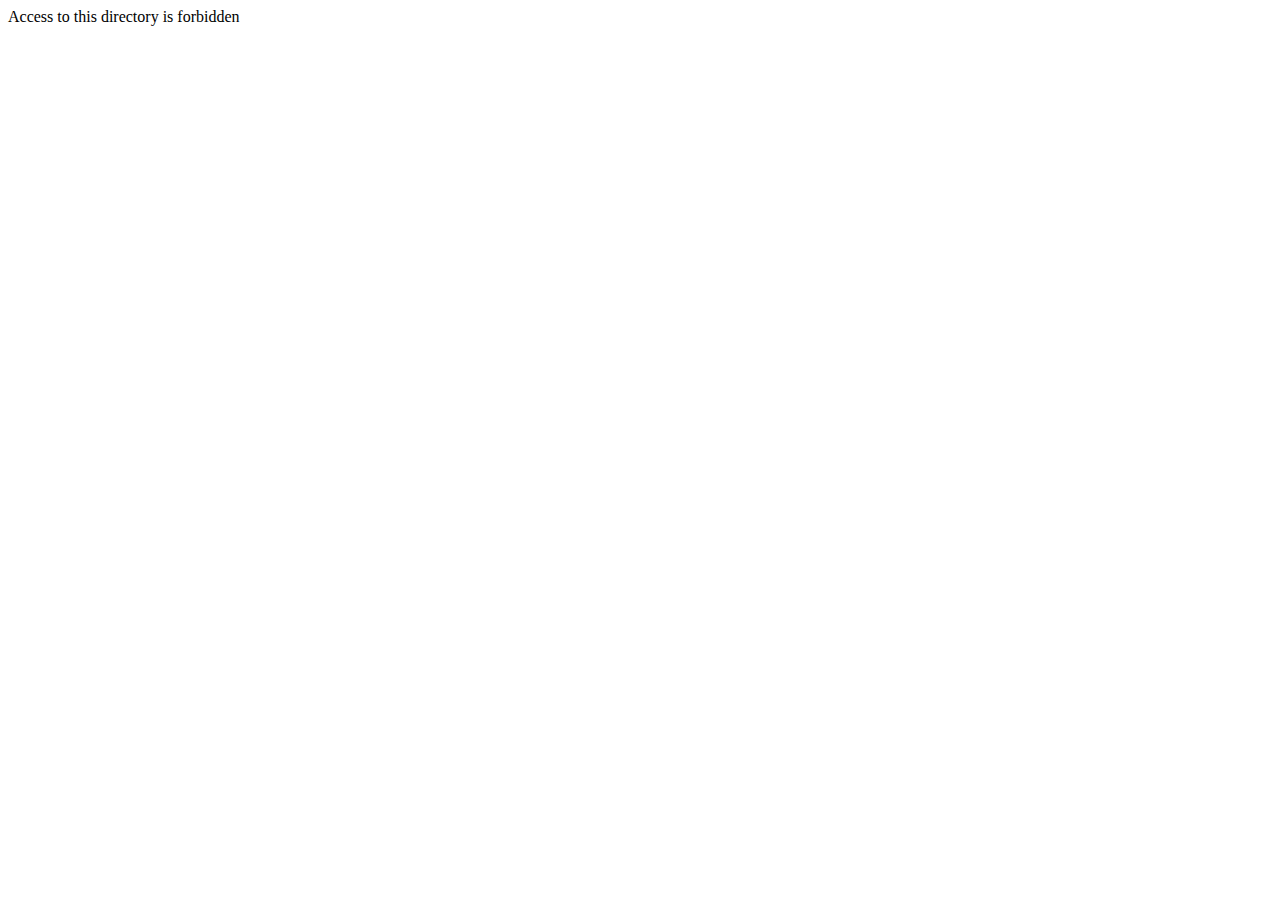
<file: 5aday/image/index.html>
<!DOCTYPE HTML PUBLIC "-//W3C//DTD HTML 4.01 Transitional//EN"
 "http://www.w3.org/TR/html4/loose.dtd">
 <html>
 <head>
 <title>403--Forbidden</title>
 </head>
 <body>
 Access to this directory is forbidden
 </body>
 </html>
</file>
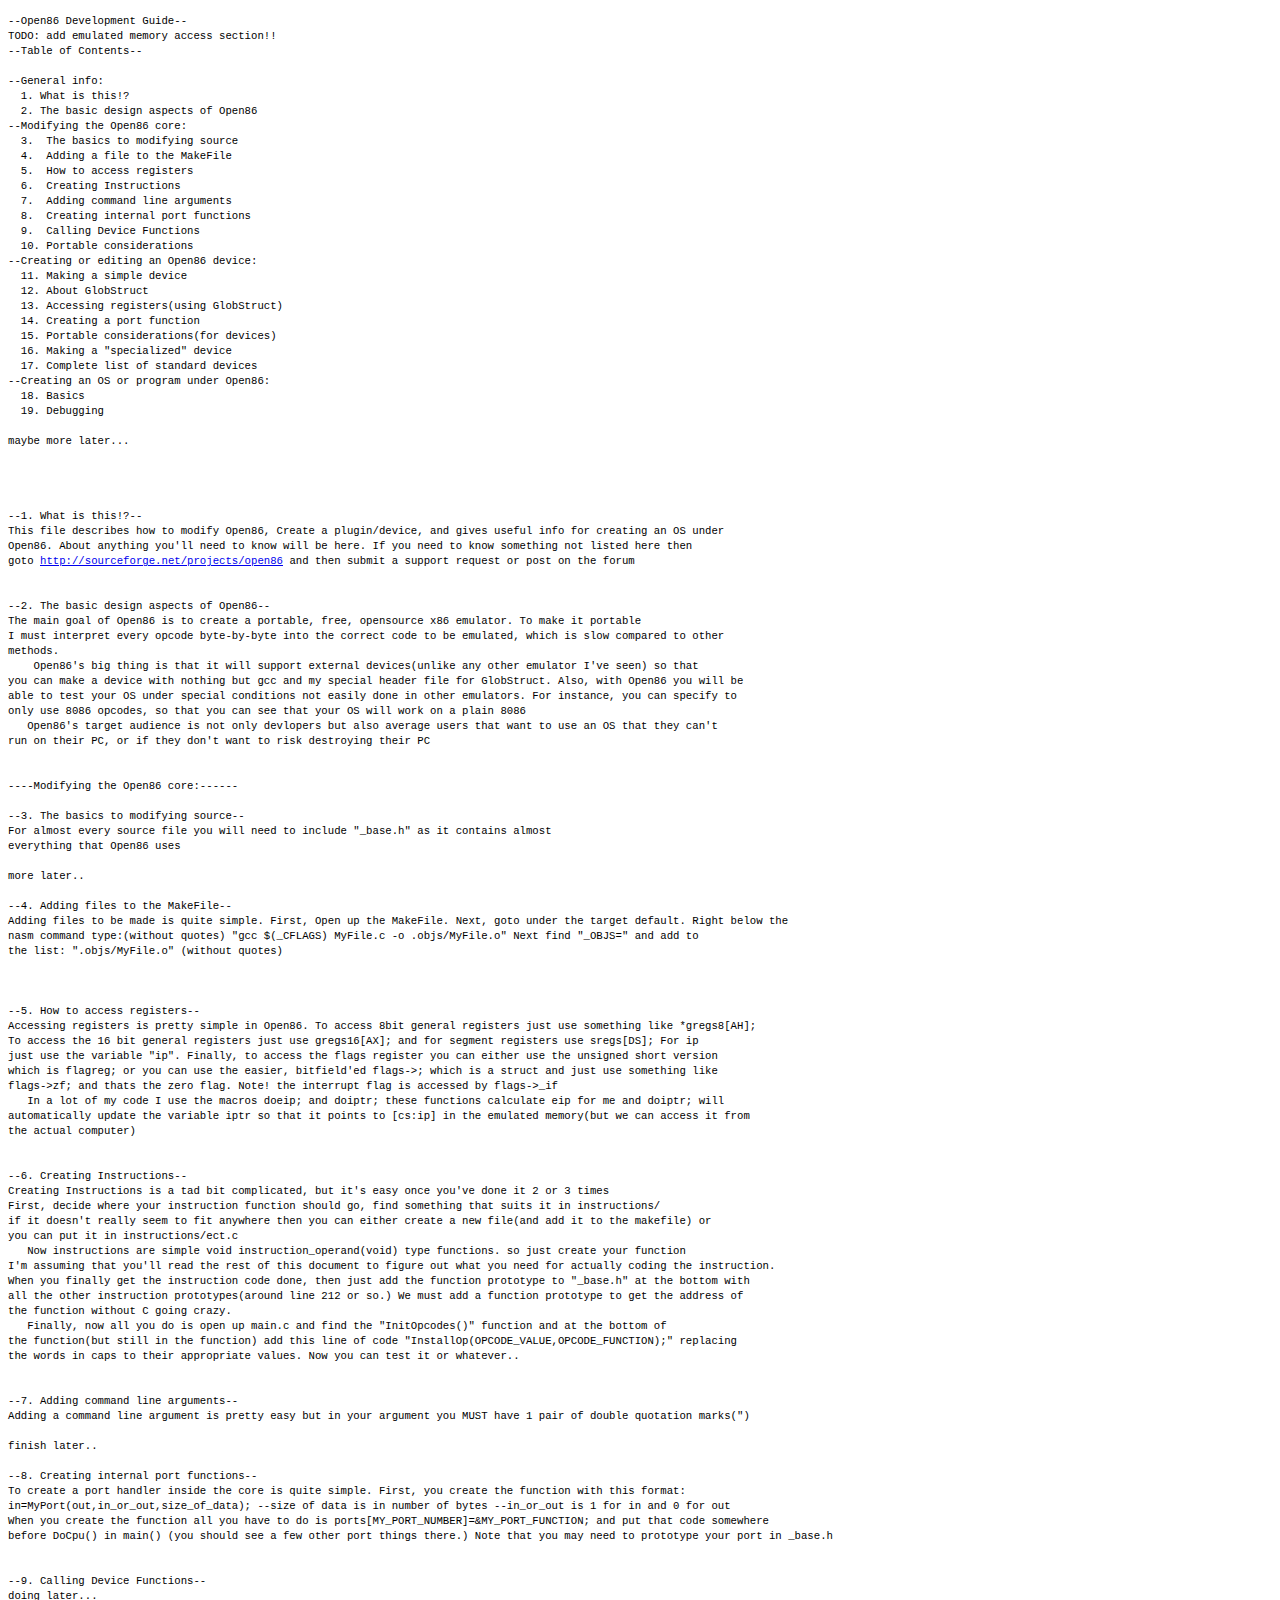
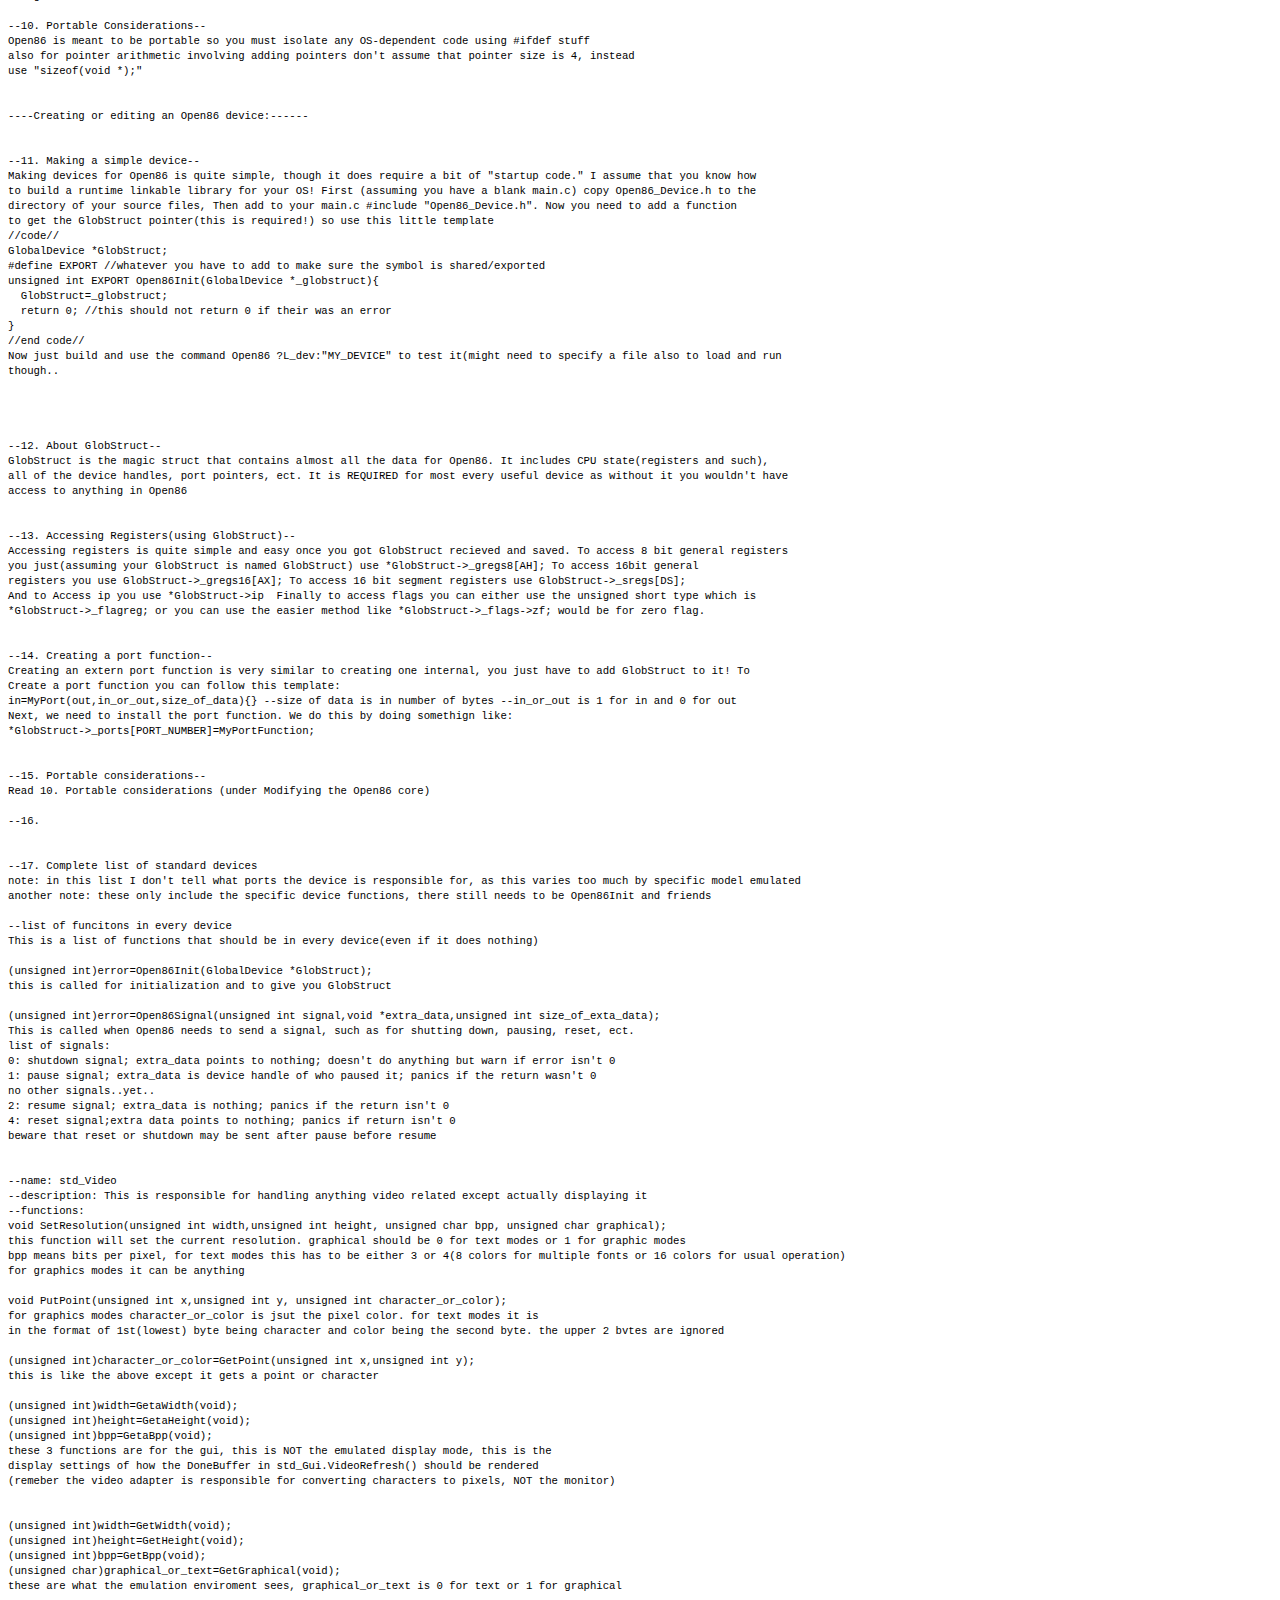
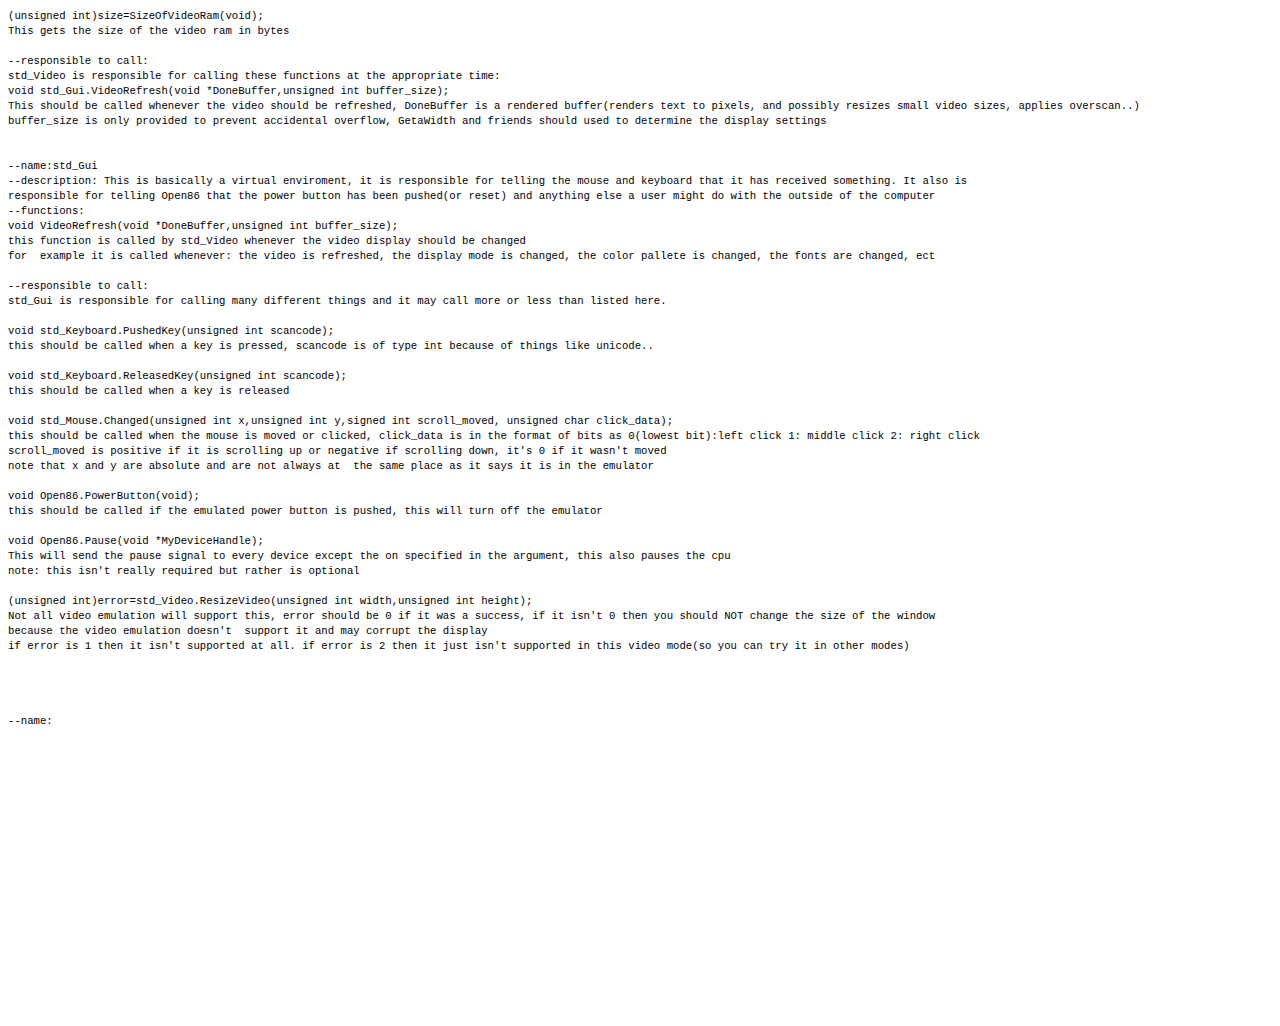
<file: open86/release/v0.1.0.0/docs/development_guide.html>
<?xml version="1.0" encoding="iso-8859-1"?>
<!DOCTYPE html PUBLIC "-//W3C//DTD XHTML 1.0 Strict//EN" "http://www.w3.org/TR/xhtml1/DTD/xhtml1-strict.dtd">
<html xmlns="http://www.w3.org/1999/xhtml">
<head>
<title>docs\development_guide.txt</title>
<meta http-equiv="Content-Type" content="text/html; charset=iso-8859-1" />
<meta name="generator" content="Code::Blocks Exporter plugin" />
<style type="text/css">
<!--
body { color: #000000; background-color: #FFFFFF; }
--></style></head>
<body>
<pre>
<code><span style="font: 8pt Courier New;"><span class="body">--Open86 Development Guide--
TODO: add emulated memory access section!!
--Table of Contents--

--General info:
  1. What is this!?
  2. The basic design aspects of Open86
--Modifying the Open86 core:
  3.  The basics to modifying source
  4.  Adding a file to the MakeFile
  5.  How to access registers
  6.  Creating Instructions
  7.  Adding command line arguments
  8.  Creating internal port functions
  9.  Calling Device Functions
  10. Portable considerations
--Creating or editing an Open86 device:
  11. Making a simple device
  12. About GlobStruct
  13. Accessing registers(using GlobStruct)
  14. Creating a port function
  15. Portable considerations(for devices)
  16. Making a "specialized" device
  17. Complete list of standard devices
--Creating an OS or program under Open86:
  18. Basics
  19. Debugging

maybe more later...




--1. What is this!?--
This file describes how to modify Open86, Create a plugin/device, and gives useful info for creating an OS under
Open86. About anything you'll need to know will be here. If you need to know something not listed here then 
goto <a href="http://sourceforge.net/projects/open86">http://sourceforge.net/projects/open86</a> and then submit a support request or post on the forum


--2. The basic design aspects of Open86--
The main goal of Open86 is to create a portable, free, opensource x86 emulator. To make it portable
I must interpret every opcode byte-by-byte into the correct code to be emulated, which is slow compared to other
methods.
    Open86's big thing is that it will support external devices(unlike any other emulator I've seen) so that 
you can make a device with nothing but gcc and my special header file for GlobStruct. Also, with Open86 you will be
able to test your OS under special conditions not easily done in other emulators. For instance, you can specify to
only use 8086 opcodes, so that you can see that your OS will work on a plain 8086
   Open86's target audience is not only devlopers but also average users that want to use an OS that they can't
run on their PC, or if they don't want to risk destroying their PC


----Modifying the Open86 core:------

--3. The basics to modifying source--
For almost every source file you will need to include "_base.h" as it contains almost
everything that Open86 uses

more later..

--4. Adding files to the MakeFile--
Adding files to be made is quite simple. First, Open up the MakeFile. Next, goto under the target default. Right below the
nasm command type:(without quotes) "gcc $(_CFLAGS) MyFile.c -o .objs/MyFile.o" Next find "_OBJS=" and add to 
the list: ".objs/MyFile.o" (without quotes)



--5. How to access registers--
Accessing registers is pretty simple in Open86. To access 8bit general registers just use something like *gregs8[AH];
To access the 16 bit general registers just use gregs16[AX]; and for segment registers use sregs[DS]; For ip
just use the variable "ip". Finally, to access the flags register you can either use the unsigned short version
which is flagreg; or you can use the easier, bitfield'ed flags-&gt;; which is a struct and just use something like
flags-&gt;zf; and thats the zero flag. Note! the interrupt flag is accessed by flags-&gt;_if
   In a lot of my code I use the macros doeip; and doiptr; these functions calculate eip for me and doiptr; will
automatically update the variable iptr so that it points to [cs:ip] in the emulated memory(but we can access it from
the actual computer)


--6. Creating Instructions--
Creating Instructions is a tad bit complicated, but it's easy once you've done it 2 or 3 times
First, decide where your instruction function should go, find something that suits it in instructions/
if it doesn't really seem to fit anywhere then you can either create a new file(and add it to the makefile) or
you can put it in instructions/ect.c
   Now instructions are simple void instruction_operand(void) type functions. so just create your function
I'm assuming that you'll read the rest of this document to figure out what you need for actually coding the instruction.
When you finally get the instruction code done, then just add the function prototype to "_base.h" at the bottom with
all the other instruction prototypes(around line 212 or so.) We must add a function prototype to get the address of
the function without C going crazy. 
   Finally, now all you do is open up main.c and find the "InitOpcodes()" function and at the bottom of
the function(but still in the function) add this line of code "InstallOp(OPCODE_VALUE,OPCODE_FUNCTION);" replacing
the words in caps to their appropriate values. Now you can test it or whatever..


--7. Adding command line arguments--
Adding a command line argument is pretty easy but in your argument you MUST have 1 pair of double quotation marks(")

finish later..

--8. Creating internal port functions--
To create a port handler inside the core is quite simple. First, you create the function with this format:
in=MyPort(out,in_or_out,size_of_data); --size of data is in number of bytes --in_or_out is 1 for in and 0 for out
When you create the function all you have to do is ports[MY_PORT_NUMBER]=&amp;MY_PORT_FUNCTION; and put that code somewhere
before DoCpu() in main() (you should see a few other port things there.) Note that you may need to prototype your port in _base.h


--9. Calling Device Functions--
doing later...

--10. Portable Considerations--
Open86 is meant to be portable so you must isolate any OS-dependent code using #ifdef stuff
also for pointer arithmetic involving adding pointers don't assume that pointer size is 4, instead
use "sizeof(void *);"


----Creating or editing an Open86 device:------


--11. Making a simple device--
Making devices for Open86 is quite simple, though it does require a bit of "startup code." I assume that you know how
to build a runtime linkable library for your OS! First (assuming you have a blank main.c) copy Open86_Device.h to the
directory of your source files, Then add to your main.c #include "Open86_Device.h". Now you need to add a function
to get the GlobStruct pointer(this is required!) so use this little template
//code//
GlobalDevice *GlobStruct;
#define EXPORT //whatever you have to add to make sure the symbol is shared/exported
unsigned int EXPORT Open86Init(GlobalDevice *_globstruct){
  GlobStruct=_globstruct;
  return 0; //this should not return 0 if their was an error
}
//end code//
Now just build and use the command Open86 ?L_dev:"MY_DEVICE" to test it(might need to specify a file also to load and run
though..




--12. About GlobStruct--
GlobStruct is the magic struct that contains almost all the data for Open86. It includes CPU state(registers and such),
all of the device handles, port pointers, ect. It is REQUIRED for most every useful device as without it you wouldn't have
access to anything in Open86


--13. Accessing Registers(using GlobStruct)--
Accessing registers is quite simple and easy once you got GlobStruct recieved and saved. To access 8 bit general registers
you just(assuming your GlobStruct is named GlobStruct) use *GlobStruct-&gt;_gregs8[AH]; To access 16bit general
registers you use GlobStruct-&gt;_gregs16[AX]; To access 16 bit segment registers use GlobStruct-&gt;_sregs[DS];
And to Access ip you use *GlobStruct-&gt;ip  Finally to access flags you can either use the unsigned short type which is
*GlobStruct-&gt;_flagreg; or you can use the easier method like *GlobStruct-&gt;_flags-&gt;zf; would be for zero flag.


--14. Creating a port function--
Creating an extern port function is very similar to creating one internal, you just have to add GlobStruct to it! To
Create a port function you can follow this template:
in=MyPort(out,in_or_out,size_of_data){} --size of data is in number of bytes --in_or_out is 1 for in and 0 for out
Next, we need to install the port function. We do this by doing somethign like:
*GlobStruct-&gt;_ports[PORT_NUMBER]=MyPortFunction;


--15. Portable considerations--
Read 10. Portable considerations (under Modifying the Open86 core)

--16. 


--17. Complete list of standard devices
note: in this list I don't tell what ports the device is responsible for, as this varies too much by specific model emulated
another note: these only include the specific device functions, there still needs to be Open86Init and friends

--list of funcitons in every device
This is a list of functions that should be in every device(even if it does nothing)

(unsigned int)error=Open86Init(GlobalDevice *GlobStruct);
this is called for initialization and to give you GlobStruct

(unsigned int)error=Open86Signal(unsigned int signal,void *extra_data,unsigned int size_of_exta_data);
This is called when Open86 needs to send a signal, such as for shutting down, pausing, reset, ect.
list of signals:
0: shutdown signal; extra_data points to nothing; doesn't do anything but warn if error isn't 0
1: pause signal; extra_data is device handle of who paused it; panics if the return wasn't 0
no other signals..yet..
2: resume signal; extra_data is nothing; panics if the return isn't 0
4: reset signal;extra data points to nothing; panics if return isn't 0
beware that reset or shutdown may be sent after pause before resume


--name: std_Video
--description: This is responsible for handling anything video related except actually displaying it
--functions:
void SetResolution(unsigned int width,unsigned int height, unsigned char bpp, unsigned char graphical);
this function will set the current resolution. graphical should be 0 for text modes or 1 for graphic modes
bpp means bits per pixel, for text modes this has to be either 3 or 4(8 colors for multiple fonts or 16 colors for usual operation)
for graphics modes it can be anything

void PutPoint(unsigned int x,unsigned int y, unsigned int character_or_color);
for graphics modes character_or_color is jsut the pixel color. for text modes it is
in the format of 1st(lowest) byte being character and color being the second byte. the upper 2 bvtes are ignored

(unsigned int)character_or_color=GetPoint(unsigned int x,unsigned int y);
this is like the above except it gets a point or character

(unsigned int)width=GetaWidth(void);
(unsigned int)height=GetaHeight(void);
(unsigned int)bpp=GetaBpp(void);
these 3 functions are for the gui, this is NOT the emulated display mode, this is the 
display settings of how the DoneBuffer in std_Gui.VideoRefresh() should be rendered
(remeber the video adapter is responsible for converting characters to pixels, NOT the monitor)


(unsigned int)width=GetWidth(void);
(unsigned int)height=GetHeight(void);
(unsigned int)bpp=GetBpp(void);
(unsigned char)graphical_or_text=GetGraphical(void);
these are what the emulation enviroment sees, graphical_or_text is 0 for text or 1 for graphical

(unsigned int)size=SizeOfVideoRam(void);
This gets the size of the video ram in bytes

--responsible to call:
std_Video is responsible for calling these functions at the appropriate time:
void std_Gui.VideoRefresh(void *DoneBuffer,unsigned int buffer_size);
This should be called whenever the video should be refreshed, DoneBuffer is a rendered buffer(renders text to pixels, and possibly resizes small video sizes, applies overscan..)
buffer_size is only provided to prevent accidental overflow, GetaWidth and friends should used to determine the display settings


--name:std_Gui
--description: This is basically a virtual enviroment, it is responsible for telling the mouse and keyboard that it has received something. It also is 
responsible for telling Open86 that the power button has been pushed(or reset) and anything else a user might do with the outside of the computer
--functions:
void VideoRefresh(void *DoneBuffer,unsigned int buffer_size);
this function is called by std_Video whenever the video display should be changed
for  example it is called whenever: the video is refreshed, the display mode is changed, the color pallete is changed, the fonts are changed, ect

--responsible to call:
std_Gui is responsible for calling many different things and it may call more or less than listed here.

void std_Keyboard.PushedKey(unsigned int scancode);
this should be called when a key is pressed, scancode is of type int because of things like unicode..

void std_Keyboard.ReleasedKey(unsigned int scancode);
this should be called when a key is released

void std_Mouse.Changed(unsigned int x,unsigned int y,signed int scroll_moved, unsigned char click_data);
this should be called when the mouse is moved or clicked, click_data is in the format of bits as 0(lowest bit):left click 1: middle click 2: right click
scroll_moved is positive if it is scrolling up or negative if scrolling down, it's 0 if it wasn't moved
note that x and y are absolute and are not always at  the same place as it says it is in the emulator

void Open86.PowerButton(void);
this should be called if the emulated power button is pushed, this will turn off the emulator

void Open86.Pause(void *MyDeviceHandle);
This will send the pause signal to every device except the on specified in the argument, this also pauses the cpu
note: this isn't really required but rather is optional

(unsigned int)error=std_Video.ResizeVideo(unsigned int width,unsigned int height);
Not all video emulation will support this, error should be 0 if it was a success, if it isn't 0 then you should NOT change the size of the window
because the video emulation doesn't  support it and may corrupt the display
if error is 1 then it isn't supported at all. if error is 2 then it just isn't supported in this video mode(so you can try it in other modes)




--name:

 
















</span></span>
</code></pre>
</body>
</html>
</file>
